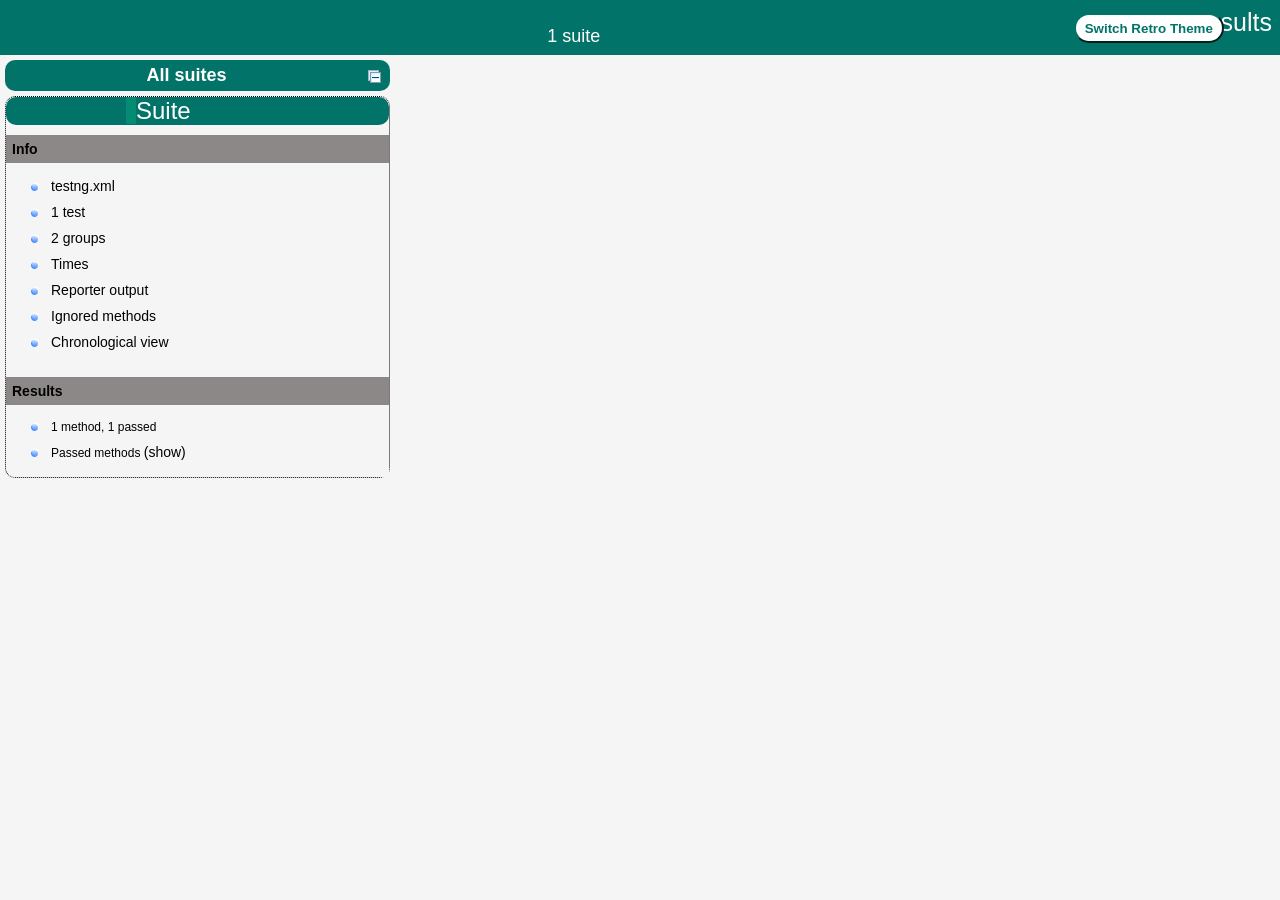
<file: OpenCartV001/test-output/index.html>
<!DOCTYPE html>

<html>
  <head>
  <meta charset='utf-8'>
  <title>TestNG reports</title>

    <link type="text/css" href="testng-reports1.css" rel="stylesheet" id="ultra" />
    <link type="text/css" href="testng-reports.css" rel="stylesheet" id="retro" disabled="false"/>
    <script type="text/javascript" src="jquery-3.6.0.min.js"></script>
    <script type="text/javascript" src="testng-reports.js"></script>
    <script type="text/javascript" src="https://www.google.com/jsapi"></script>
    <script type='text/javascript'>
      google.load('visualization', '1', {packages:['table']});
      google.setOnLoadCallback(drawTable);
      var suiteTableInitFunctions = new Array();
      var suiteTableData = new Array();
    </script>
    <!--
      <script type="text/javascript" src="jquery-ui/js/jquery-ui-1.8.16.custom.min.js"></script>
     -->
  </head>

  <body>    <div class="top-banner-root">
      <span class="top-banner-title-font">Test results</span>
      <button id="button" class="button">Switch Retro Theme</button> <!-- button -->
      <br/>
      <span class="top-banner-font-1">1 suite</span>
    </div> <!-- top-banner-root -->
    <div class="navigator-root">
      <div class="navigator-suite-header">
        <span>All suites</span>
        <a href="#" title="Collapse/expand all the suites" class="collapse-all-link">
          <img src="collapseall.gif" class="collapse-all-icon">
          </img> <!-- collapse-all-icon -->
        </a> <!-- collapse-all-link -->
      </div> <!-- navigator-suite-header -->
      <div class="suite">
        <div class="rounded-window">
          <div class="suite-header light-rounded-window-top">
            <a href="#" panel-name="suite-Suite" class="navigator-link">
              <span class="suite-name border-passed">Suite</span>
            </a> <!-- navigator-link -->
          </div> <!-- suite-header light-rounded-window-top -->
          <div class="navigator-suite-content">
            <div class="suite-section-title">
              <span>Info</span>
            </div> <!-- suite-section-title -->
            <div class="suite-section-content">
              <ul>
                <li>
                  <a href="#" panel-name="test-xml-Suite" class="navigator-link ">
                    <span>testng.xml</span>
                  </a> <!-- navigator-link  -->
                </li>
                <li>
                  <a href="#" panel-name="testlist-Suite" class="navigator-link ">
                    <span class="test-stats">1 test</span>
                  </a> <!-- navigator-link  -->
                </li>
                <li>
                  <a href="#" panel-name="group-Suite" class="navigator-link ">
                    <span>2 groups</span>
                  </a> <!-- navigator-link  -->
                </li>
                <li>
                  <a href="#" panel-name="times-Suite" class="navigator-link ">
                    <span>Times</span>
                  </a> <!-- navigator-link  -->
                </li>
                <li>
                  <a href="#" panel-name="reporter-Suite" class="navigator-link ">
                    <span>Reporter output</span>
                  </a> <!-- navigator-link  -->
                </li>
                <li>
                  <a href="#" panel-name="ignored-methods-Suite" class="navigator-link ">
                    <span>Ignored methods</span>
                  </a> <!-- navigator-link  -->
                </li>
                <li>
                  <a href="#" panel-name="chronological-Suite" class="navigator-link ">
                    <span>Chronological view</span>
                  </a> <!-- navigator-link  -->
                </li>
              </ul>
            </div> <!-- suite-section-content -->
            <div class="result-section">
              <div class="suite-section-title">
                <span>Results</span>
              </div> <!-- suite-section-title -->
              <div class="suite-section-content">
                <ul>
                  <li>
                    <span class="method-stats">1 method,   1 passed</span>
                  </li>
                  <li>
                    <span class="method-list-title passed">Passed methods</span>
                    <span class="show-or-hide-methods passed">
                      <a href="#" panel-name="suite-Suite" class="hide-methods passed suite-Suite"> (hide)</a> <!-- hide-methods passed suite-Suite -->
                      <a href="#" panel-name="suite-Suite" class="show-methods passed suite-Suite"> (show)</a> <!-- show-methods passed suite-Suite -->
                    </span>
                    <div class="method-list-content passed suite-Suite">
                      <span>
                        <img src="passed.png" width="3%"/>
                        <a href="#" panel-name="suite-Suite" title="testCases.TC_SearchProduct_001" class="method navigator-link" hash-for-method="TC_SearchProduct_001_1">TC_SearchProduct_001_1</a> <!-- method navigator-link -->
                      </span>
                      <br/>
                    </div> <!-- method-list-content passed suite-Suite -->
                  </li>
                </ul>
              </div> <!-- suite-section-content -->
            </div> <!-- result-section -->
          </div> <!-- navigator-suite-content -->
        </div> <!-- rounded-window -->
      </div> <!-- suite -->
    </div> <!-- navigator-root -->
    <div class="wrapper">
      <div class="main-panel-root">
        <div panel-name="suite-Suite" class="panel Suite">
          <div class="suite-Suite-class-passed">
            <div class="main-panel-header rounded-window-top">
              <img src="passed.png"/>
              <span class="class-name">testCases.TC_SearchProduct_001</span>
            </div> <!-- main-panel-header rounded-window-top -->
            <div class="main-panel-content rounded-window-bottom">
              <div class="method">
                <div class="method-content">
                  <a name="TC_SearchProduct_001_1">
                  </a> <!-- TC_SearchProduct_001_1 -->
                  <span class="method-name">TC_SearchProduct_001_1</span>
                </div> <!-- method-content -->
              </div> <!-- method -->
            </div> <!-- main-panel-content rounded-window-bottom -->
          </div> <!-- suite-Suite-class-passed -->
        </div> <!-- panel Suite -->
        <div panel-name="test-xml-Suite" class="panel">
          <div class="main-panel-header rounded-window-top">
            <span class="header-content">/Users/padmavathybalasubramaniam/Documents/Selenium Practise/OpenCartV001/testng.xml</span>
          </div> <!-- main-panel-header rounded-window-top -->
          <div class="main-panel-content rounded-window-bottom">
            <pre>
&lt;?xml version=&quot;1.0&quot; encoding=&quot;UTF-8&quot;?&gt;
&lt;!DOCTYPE suite SYSTEM &quot;https://testng.org/testng-1.0.dtd&quot;&gt;
&lt;suite name=&quot;Suite&quot; guice-stage=&quot;DEVELOPMENT&quot;&gt;
  &lt;groups&gt;
    &lt;run&gt;
      &lt;include name=&quot;Master&quot;/&gt;
    &lt;/run&gt;
  &lt;/groups&gt;
  &lt;groups&gt;
    &lt;run&gt;
      &lt;include name=&quot;Master&quot;/&gt;
    &lt;/run&gt;
  &lt;/groups&gt;
  &lt;listeners&gt;
    &lt;listener class-name=&quot;utilities.ExtentReportUtil&quot;/&gt;
  &lt;/listeners&gt;
  &lt;test thread-count=&quot;5&quot; name=&quot;Test&quot;&gt;
    &lt;parameter name=&quot;os&quot; value=&quot;macOS&quot;/&gt;
    &lt;parameter name=&quot;browser&quot; value=&quot;chrome&quot;/&gt;
    &lt;classes&gt;
      &lt;class name=&quot;testCases.TC_SearchProduct_001&quot;/&gt;
    &lt;/classes&gt;
  &lt;/test&gt; &lt;!-- Test --&gt;
&lt;/suite&gt; &lt;!-- Suite --&gt;
            </pre>
          </div> <!-- main-panel-content rounded-window-bottom -->
        </div> <!-- panel -->
        <div panel-name="testlist-Suite" class="panel">
          <div class="main-panel-header rounded-window-top">
            <span class="header-content">Tests for Suite</span>
          </div> <!-- main-panel-header rounded-window-top -->
          <div class="main-panel-content rounded-window-bottom">
            <ul>
              <li>
                <span class="test-name">Test (1 class)</span>
              </li>
            </ul>
          </div> <!-- main-panel-content rounded-window-bottom -->
        </div> <!-- panel -->
        <div panel-name="group-Suite" class="panel">
          <div class="main-panel-header rounded-window-top">
            <span class="header-content">Groups for Suite</span>
          </div> <!-- main-panel-header rounded-window-top -->
          <div class="main-panel-content rounded-window-bottom">
            <div class="test-group">
              <span class="test-group-name">Functional</span>
              <br/>
              <div class="method-in-group">
                <span class="method-in-group-name">TC_SearchProduct_001_1</span>
                <br/>
              </div> <!-- method-in-group -->
            </div> <!-- test-group -->
            <div class="test-group">
              <span class="test-group-name">Master</span>
              <br/>
              <div class="method-in-group">
                <span class="method-in-group-name">TC_SearchProduct_001_1</span>
                <br/>
              </div> <!-- method-in-group -->
            </div> <!-- test-group -->
          </div> <!-- main-panel-content rounded-window-bottom -->
        </div> <!-- panel -->
        <div panel-name="times-Suite" class="panel">
          <div class="main-panel-header rounded-window-top">
            <span class="header-content">Times for Suite</span>
          </div> <!-- main-panel-header rounded-window-top -->
          <div class="main-panel-content rounded-window-bottom">
            <div class="times-div">
              <script type="text/javascript">
suiteTableInitFunctions.push('tableData_Suite');
function tableData_Suite() {
var data = new google.visualization.DataTable();
data.addColumn('number', 'Number');
data.addColumn('string', 'Method');
data.addColumn('string', 'Class');
data.addColumn('number', 'Time (ms)');
data.addRows(1);
data.setCell(0, 0, 0)
data.setCell(0, 1, 'TC_SearchProduct_001_1')
data.setCell(0, 2, 'testCases.TC_SearchProduct_001')
data.setCell(0, 3, 636);
window.suiteTableData['Suite']= { tableData: data, tableDiv: 'times-div-Suite'}
return data;
}
              </script>
              <span class="suite-total-time">Total running time: 636 ms</span>
              <div id="times-div-Suite">
              </div> <!-- times-div-Suite -->
            </div> <!-- times-div -->
          </div> <!-- main-panel-content rounded-window-bottom -->
        </div> <!-- panel -->
        <div panel-name="reporter-Suite" class="panel">
          <div class="main-panel-header rounded-window-top">
            <span class="header-content">Reporter output for Suite</span>
          </div> <!-- main-panel-header rounded-window-top -->
          <div class="main-panel-content rounded-window-bottom">
          </div> <!-- main-panel-content rounded-window-bottom -->
        </div> <!-- panel -->
        <div panel-name="ignored-methods-Suite" class="panel">
          <div class="main-panel-header rounded-window-top">
            <span class="header-content">0 ignored methods</span>
          </div> <!-- main-panel-header rounded-window-top -->
          <div class="main-panel-content rounded-window-bottom">
          </div> <!-- main-panel-content rounded-window-bottom -->
        </div> <!-- panel -->
        <div panel-name="chronological-Suite" class="panel">
          <div class="main-panel-header rounded-window-top">
            <span class="header-content">Methods in chronological order</span>
          </div> <!-- main-panel-header rounded-window-top -->
          <div class="main-panel-content rounded-window-bottom">
            <div class="chronological-class">
              <div class="chronological-class-name">testCases.TC_SearchProduct_001</div> <!-- chronological-class-name -->
              <div class="configuration-class before">
                <span class="method-name">setUp(macOS, chrome)</span>
                <span class="method-start">0 ms</span>
              </div> <!-- configuration-class before -->
              <div class="test-method">
                <span class="method-name">TC_SearchProduct_001_1</span>
                <span class="method-start">3559 ms</span>
              </div> <!-- test-method -->
              <div class="configuration-class after">
                <span class="method-name">tearDown</span>
                <span class="method-start">4302 ms</span>
              </div> <!-- configuration-class after -->
          </div> <!-- main-panel-content rounded-window-bottom -->
        </div> <!-- panel -->
      </div> <!-- main-panel-root -->
    </div> <!-- wrapper -->
  </body>
<script type="text/javascript" src="testng-reports2.js"></script>
</html>
</file>
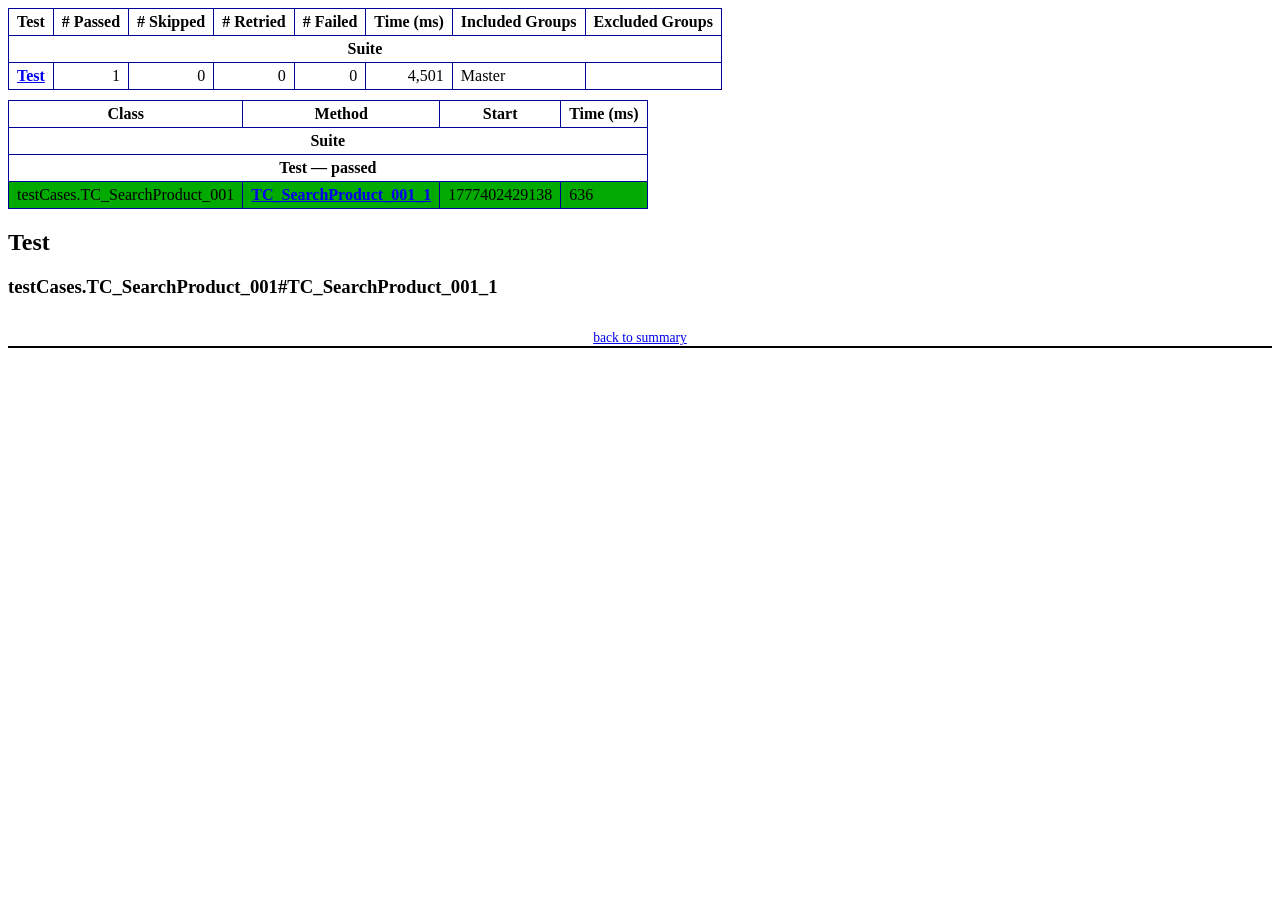
<file: OpenCartV001/test-output/emailable-report.html>
<!DOCTYPE html PUBLIC "-//W3C//DTD XHTML 1.1//EN" "https://www.w3.org/TR/xhtml11/DTD/xhtml11.dtd">
<html xmlns="https://www.w3.org/1999/xhtml">
<head>
<meta http-equiv="content-type" content="text/html; charset=UTF-8"/>
<title>TestNG Report</title>
<style type="text/css">table {margin-bottom:10px;border-collapse:collapse;empty-cells:show}th,td {border:1px solid #009;padding:.25em .5em}th {vertical-align:bottom}td {vertical-align:top}table a {font-weight:bold}.stripe td {background-color: #E6EBF9}.num {text-align:right}.passedodd td {background-color: #3F3}.passedeven td {background-color: #0A0}.skippedodd td {background-color: #DDD}.skippedeven td {background-color: #CCC}.failedodd td,.attn {background-color: #F33}.failedeven td,.stripe .attn {background-color: #D00}.stacktrace {white-space:pre;font-family:monospace}.totop {font-size:85%;text-align:center;border-bottom:2px solid #000}.invisible {display:none}</style>
</head>
<body>
<table>
<tr><th>Test</th><th># Passed</th><th># Skipped</th><th># Retried</th><th># Failed</th><th>Time (ms)</th><th>Included Groups</th><th>Excluded Groups</th></tr>
<tr><th colspan="8">Suite</th></tr>
<tr><td><a href="#t0">Test</a></td><td class="num">1</td><td class="num">0</td><td class="num">0</td><td class="num">0</td><td class="num">4,501</td><td>Master</td><td></td></tr>
</table>
<table id='summary'><thead><tr><th>Class</th><th>Method</th><th>Start</th><th>Time (ms)</th></tr></thead><tbody><tr><th colspan="4">Suite</th></tr></tbody><tbody id="t0"><tr><th colspan="4">Test &#8212; passed</th></tr><tr class="passedeven"><td rowspan="1">testCases.TC_SearchProduct_001</td><td><a href="#m0">TC_SearchProduct_001_1</a></td><td rowspan="1">1777402429138</td><td rowspan="1">636</td></tr></tbody>
</table>
<h2>Test</h2><h3 id="m0">testCases.TC_SearchProduct_001#TC_SearchProduct_001_1</h3><table class="result"><tr><th class="invisible"/></tr></table><p class="totop"><a href="#summary">back to summary</a></p>
</body>
</html>
</file>
<file: OpenCartV001/test-output/testng-reports1.css>
body {
    background-color: whitesmoke;
    margin: 0 0 5px 5px;
}
ul {
     margin-top: 10px;
     margin-left:-10px;
}
 li {
     font-family: "Helvetica Neue", Helvetica, Arial, sans-serif;
     padding:5px 5px;
 }
 a {
     text-decoration: none;
     color: black;
     font-size: 14px;
 }

 a:hover {
    color:black ;
    text-decoration: underline;
 }

 .navigator-selected {
     /* #ffa500; Mouse hover color after click Orange.*/
     background:#027368
 }

 .wrapper {
     position: absolute;
     top: 60px;
     bottom: 0;
     left: 400px;
     right: 0;
     margin-right:9px;
     overflow: auto;/*imortant*/
 }

 .navigator-root {
     position: absolute;
     top: 60px;
     bottom: 0;
     left: 0;
     width: 400px;
     overflow-y: auto;/*important*/
 }

 .suite {
     margin: -5px 10px 10px 5px;
     background-color: whitesmoke ;/*Colour of the left bside box*/
 }

 .suite-name {
     font-size: 24px;
     font-family: "Helvetica Neue", Helvetica, Arial, sans-serif;/*All TEST SUITE*/
     color: white;
 }

 .main-panel-header {
     padding: 5px;
     background-color: #027368; /*afeeee*/;
     font-family: "Helvetica Neue", Helvetica, Arial, sans-serif;
     color:white;
     font-size: 18px;
 }

 .main-panel-content {
     padding: 5px;
     margin-bottom: 10px;
     background-color: #CCD0D1; /*d0ffff*/; /*Belongs to backGround of rightSide boxes*/
 }

 .rounded-window {
     border-style: dotted;
     border-width: 1px;/*Border of left Side box*/
     background-color: whitesmoke;
     border-radius: 10px;
 }

 .rounded-window-top {
     border-top-right-radius: 10px 10px;
     border-top-left-radius: 10px 10px;
     border-style: solid;
     border-width: 1px;
     overflow: auto;/*Top of RightSide box*/
 }

 .light-rounded-window-top {
     background-color: #027368;
     padding-left:120px;
     border-radius: 10px;

 }

 .rounded-window-bottom {
     border-bottom-right-radius: 10px 10px;
     border-bottom-left-radius: 10px 10px;
     overflow: auto;/*Bottom of rightSide box*/
 }

 .method-name {
     font-size: 14px;
     font-family: "Helvetica Neue", Helvetica, Arial, sans-serif;
     font-weight: bold;
 }

 .method-content {
     border-style: solid;
     border-width: 0 0 1px 0;
     margin-bottom: 10px;
     padding-bottom: 5px;
     width: 100%;
 }

 .parameters {
     font-size: 14px;
     font-family: "Helvetica Neue", Helvetica, Arial, sans-serif;
 }

 .stack-trace {
     white-space: pre;
     font-family: "Helvetica Neue", Helvetica, Arial, sans-serif;
     font-size: 12px;
     font-weight: bold;
     margin-top: 0;
     margin-left: 20px; /*Error Stack Trace Message*/
 }

 .testng-xml {
    font-family: "Helvetica Neue", Helvetica, Arial, sans-serif;
 }

 .method-list-content {
     margin-left: 10px;
 }

 .navigator-suite-content {
     margin-left: 10px;
     font: 12px 'Lucida Grande';
 }

 .suite-section-title {
     font-family: "Helvetica Neue", Helvetica, Arial, sans-serif;
     font-size: 14px;
     font-weight:bold;
     background-color: #8C8887;
     margin-left: -10px;
     margin-top:10px;
     padding:6px;
 }

 .suite-section-content {
     list-style-image: url(bullet_point.png);
     background-color: whitesmoke;
     font-family: "Helvetica Neue", Helvetica, Arial, sans-serif;
     overflow: hidden;
 }

 .top-banner-root {
     position: absolute;
     top: 0;
     height: 45px;
     left: 0;
     right: 0;
     padding: 5px;
     margin: 0 0 5px 0;
     background-color: #027368;
     font-family: "Helvetica Neue", Helvetica, Arial, sans-serif;
     font-size: 18px;
     color: #fff;
     text-align: center;/*Belongs to the Top of Report*//*Status: - Completed*/
 }

 .top-banner-title-font {
     font-size: 25px;
     font-family: "Helvetica Neue", Helvetica, Arial, sans-serif;
     padding: 3px;
     float: right;
 }

 .test-name {
     font-family: "Helvetica Neue", Helvetica, Arial, sans-serif;
     font-size: 16px;
 }

 .suite-icon {
     padding: 5px;
     float: right;
     height: 20px;
 }

 .test-group {
     font: 20px 'Lucida Grande';
     margin: 5px 5px 10px 5px;
     border-width: 0 0 1px 0;
     border-style: solid;
     padding: 5px;
 }

 .test-group-name {
     font-weight: bold;
 }

 .method-in-group {
     font-size: 16px;
     margin-left: 80px;
 }

 table.google-visualization-table-table {
     width: 100%;
 }

 .reporter-method-name {
     font-size: 14px;
     font-family: "Helvetica Neue", Helvetica, Arial, sans-serif;
 }

 .reporter-method-output-div {
     padding: 5px;
     margin: 0 0 5px 20px;
     font-size: 12px;
     font-family: "Helvetica Neue", Helvetica, Arial, sans-serif;
     border-width: 0 0 0 1px;
     border-style: solid;
 }

 .ignored-class-div {
     font-size: 14px;
     font-family: "Helvetica Neue", Helvetica, Arial, sans-serif;
 }

 .ignored-methods-div {
     padding: 5px;
     margin: 0 0 5px 20px;
     font-size: 12px;
     font-family: "Helvetica Neue", Helvetica, Arial, sans-serif;
     border-width: 0 0 0 1px;
     border-style: solid;
 }

 .border-failed {
    border-radius:2px;
     border-style: solid;
     border-width: 0 0 0 10px;
     border-color: #F20505;
 }

 .border-skipped {
     border-radius:2px;
     border-style: solid;
     border-width: 0 0 0 10px;
     border-color: #F2BE22;
 }

 .border-passed {
     border-radius:2px;
     border-style: solid;
     border-width: 0 0 0 10px;
     border-color: #038C73;
 }

 .times-div {
     text-align: center;
     padding: 5px;
 }

 .suite-total-time {
     font: 16px 'Lucida Grande';
 }

 .configuration-suite {
     margin-left: 20px;
 }

 .configuration-test {
     margin-left: 40px;
 }

 .configuration-class {
     margin-left: 60px;
 }

 .configuration-method {
     margin-left: 80px;
 }

 .test-method {
     margin-left: 100px;
 }

 .chronological-class {
     background-color: #CCD0D1;
     border-width: 0 0 1px 1px;/*Chronological*/
 }

 .method-start {
     float: right;
 }

 .chronological-class-name {
     padding: 0 0 0 5px;
     margin-top:5px;
     font-family: "Helvetica Neue", Helvetica, Arial, sans-serif;
     color: #008;
 }

 .after, .before, .test-method {
     font-family: "Helvetica Neue", Helvetica, Arial, sans-serif;
     font-size: 14px;
     margin-top:5px;
 }

 .navigator-suite-header {
     font-size: 18px;
     margin: 0px 10px 10px 5px;
     padding: 5px;
     border-radius: 10px;
     background-color: #027368;
     color: white;
     font-weight:bold;
     font-family: "Helvetica Neue", Helvetica, Arial, sans-serif;
     text-align: center; /*All Suites on top of left box*//*Status: -Completed*/
 }

 .collapse-all-icon {
     padding: 3px;
     float: right;
 }
 .button{
    position: absolute;
    margin-left:500px;
    margin-top:8px;
    background-color: white;
    color:#027368;
    font-family: "Helvetica Neue", Helvetica, Arial, sans-serif;
    font-weight:bold;
    border-color:#027368;
    border-radius:25px;
    cursor: pointer;
    height:30px;
    width:150px;
    outline: none;
}
/*Author: - Akhil Gullapalli*/
</file>
<file: OpenCartV001/test-output/testng-reports.css>
body {
    margin: 0 0 5px 5px;
}

ul {
    margin: 0;
}

li {
    list-style-type: none;
}

a {
    text-decoration: none;
}

a:hover {
    text-decoration: underline;
}

.navigator-selected {
    background: #ffa500;
}

.wrapper {
    position: absolute;
    top: 60px;
    bottom: 0;
    left: 400px;
    right: 0;
    overflow: auto;
}

.navigator-root {
    position: absolute;
    top: 60px;
    bottom: 0;
    left: 0;
    width: 400px;
    overflow-y: auto;
}

.suite {
    margin: 0 10px 10px 0;
    background-color: #fff8dc;
}

.suite-name {
    padding-left: 10px;
    font-size: 25px;
    font-family: Times, sans-serif;
}

.main-panel-header {
    padding: 5px;
    background-color: #9FB4D9; /*afeeee*/;
    font-family: monospace;
    font-size: 18px;
}

.main-panel-content {
    padding: 5px;
    margin-bottom: 10px;
    background-color: #DEE8FC; /*d0ffff*/;
}

.rounded-window {
    border-radius: 10px;
    border-style: solid;
    border-width: 1px;
}

.rounded-window-top {
    border-top-right-radius: 10px 10px;
    border-top-left-radius: 10px 10px;
    border-style: solid;
    border-width: 1px;
    overflow: auto;
}

.light-rounded-window-top {
    border-top-right-radius: 10px 10px;
    border-top-left-radius: 10px 10px;
}

.rounded-window-bottom {
    border-style: solid;
    border-width: 0 1px 1px 1px;
    border-bottom-right-radius: 10px 10px;
    border-bottom-left-radius: 10px 10px;
    overflow: auto;
}

.method-name {
    font-size: 12px;
    font-family: monospace;
}

.method-content {
    border-style: solid;
    border-width: 0 0 1px 0;
    margin-bottom: 10px;
    padding-bottom: 5px;
    width: 80%;
}

.parameters {
    font-size: 14px;
    font-family: monospace;
}

.stack-trace {
    white-space: pre;
    font-family: monospace;
    font-size: 12px;
    font-weight: bold;
    margin-top: 0;
    margin-left: 20px;
}

.testng-xml {
    font-family: monospace;
}

.method-list-content {
    margin-left: 10px;
}

.navigator-suite-content {
    margin-left: 10px;
    font: 12px 'Lucida Grande';
}

.suite-section-title {
    margin-top: 10px;
    width: 80%;
    border-style: solid;
    border-width: 1px 0 0 0;
    font-family: Times, sans-serif;
    font-size: 18px;
    font-weight: bold;
}

.suite-section-content {
    list-style-image: url(bullet_point.png);
}

.top-banner-root {
    position: absolute;
    top: 0;
    height: 45px;
    left: 0;
    right: 0;
    padding: 5px;
    margin: 0 0 5px 0;
    background-color: #0066ff;
    font-family: Times, sans-serif;
    color: #fff;
    text-align: center;
}
.button{
    position: absolute;
    margin-left:500px;
    margin-top:8px;
    background-color: white;
    color:#0066ff;
    font-family: "Helvetica Neue", Helvetica, Arial, sans-serif;
    font-weight:bold;
    border-color:#0066ff ;
    border-radius:25px;
    cursor: pointer;
    height:30px;
    width:150px;
    outline:none;

}

.top-banner-title-font {
    font-size: 25px;
}

.test-name {
    font-family: 'Lucida Grande', sans-serif;
    font-size: 16px;
}

.suite-icon {
    padding: 5px;
    float: right;
    height: 20px;
}

.test-group {
    font: 20px 'Lucida Grande';
    margin: 5px 5px 10px 5px;
    border-width: 0 0 1px 0;
    border-style: solid;
    padding: 5px;
}

.test-group-name {
    font-weight: bold;
}

.method-in-group {
    font-size: 16px;
    margin-left: 80px;
}

table.google-visualization-table-table {
    width: 100%;
}

.reporter-method-name {
    font-size: 14px;
    font-family: monospace;
}

.reporter-method-output-div {
    padding: 5px;
    margin: 0 0 5px 20px;
    font-size: 12px;
    font-family: monospace;
    border-width: 0 0 0 1px;
    border-style: solid;
}

.ignored-class-div {
    font-size: 14px;
    font-family: monospace;
}

.ignored-methods-div {
    padding: 5px;
    margin: 0 0 5px 20px;
    font-size: 12px;
    font-family: monospace;
    border-width: 0 0 0 1px;
    border-style: solid;
}

.border-failed {
    border-top-left-radius: 10px 10px;
    border-bottom-left-radius: 10px 10px;
    border-style: solid;
    border-width: 0 0 0 10px;
    border-color: #f00;
}

.border-skipped {
    border-top-left-radius: 10px 10px;
    border-bottom-left-radius: 10px 10px;
    border-style: solid;
    border-width: 0 0 0 10px;
    border-color: #edc600;
}

.border-passed {
    border-top-left-radius: 10px 10px;
    border-bottom-left-radius: 10px 10px;
    border-style: solid;
    border-width: 0 0 0 10px;
    border-color: #19f52d;
}

.times-div {
    text-align: center;
    padding: 5px;
}

.suite-total-time {
    font: 16px 'Lucida Grande';
}

.configuration-suite {
    margin-left: 20px;
}

.configuration-test {
    margin-left: 40px;
}

.configuration-class {
    margin-left: 60px;
}

.configuration-method {
    margin-left: 80px;
}

.test-method {
    margin-left: 100px;
}

.chronological-class {
    background-color: skyblue;
    border-style: solid;
    border-width: 0 0 1px 1px;
}

.method-start {
    float: right;
}

.chronological-class-name {
    padding: 0 0 0 5px;
    color: #008;
}

.after, .before, .test-method {
    font-family: monospace;
    font-size: 14px;
}

.navigator-suite-header {
    font-size: 22px;
    margin: 0 10px 5px 0;
    background-color: #deb887;
    text-align: center;
}

.collapse-all-icon {
    padding: 5px;
    float: right;
}
/*retro Theme*/
</file>
